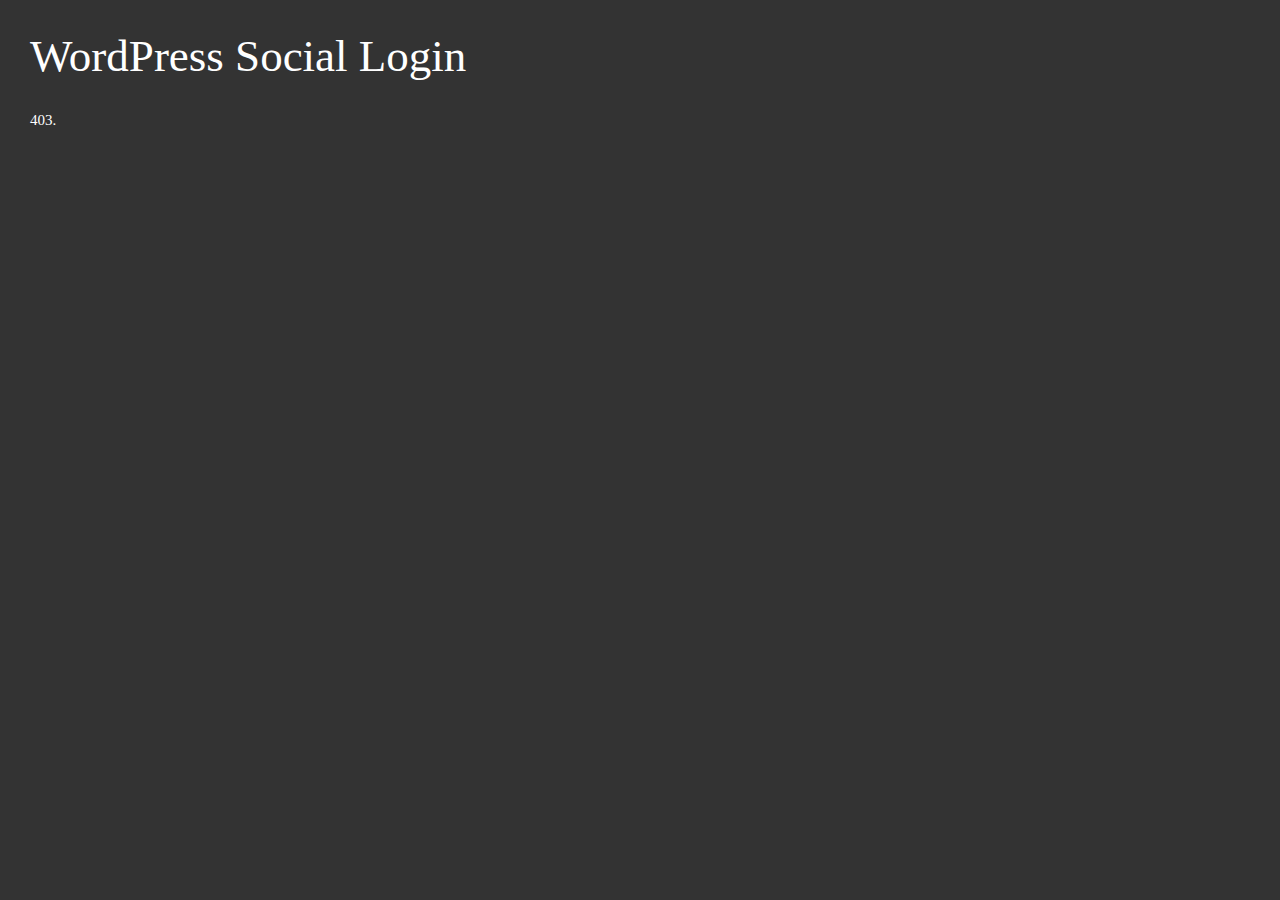
<file: Plugins source/wordpress-social-login/index.html>
<html> 
	<head>
		<meta name="robots" content="noindex, nofollow">
		<meta http-equiv="Content-Type" content="text/html; charset=UTF-8" />
		<title>WordPress Social Login</title>
		<style type="text/css">
			* {
				margin: 0;
				padding: 0;
			}
			body {
				background: #333;
			}
			h1 {
				color: white;
				font: 45px 'Open Sans';
				padding: 30px;
			}
			p {
				color: white;
				font: 15px 'Open Sans';
				padding: 0 30px;
			}
		</style>
	</head>
	<body>
		<h1>WordPress Social Login</h1>

		<p>403.</p>
	</body>
</html>
</file>
